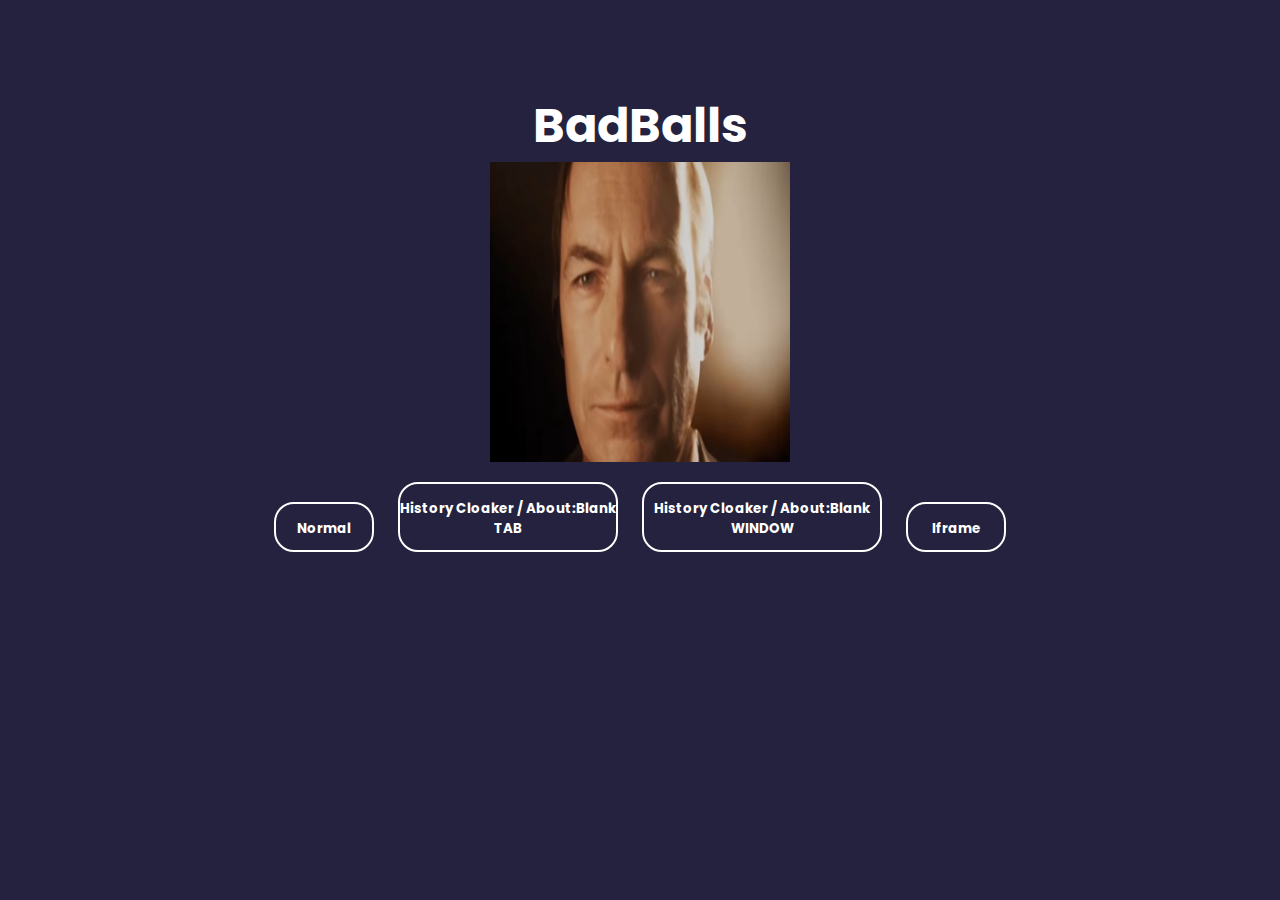
<file: static/index.html>
<head>
  <title>BadBalls</title>
  <!-- Meta/Info Attributes -->
  <link rel = "icon" href = "./img/icons/math.ico" type = "image/x-icon">
  <meta charset="utf-8">
  <link rel="stylesheet" href="./loader.css">
  <meta name="viewport" content="width=device-width, initial-scale=1.0">
  <!-- Boxicons CDN Link -->
  <link href='https://unpkg.com/boxicons@2.1.2/css/boxicons.min.css' rel='stylesheet'>
  <link href="https://maxcdn.bootstrapcdn.com/font-awesome/4.1.0/css/font-awesome.min.css" rel="stylesheet">
  <!-- Link to CSS Stylesheet -->
  <link rel="stylesheet" href="./main.css">
  <script async src="https://arc.io/widget.min.js#9ZPmVbkC"></script>
</head>
<div class="background_content">
<p id="none">
  <h1> BadBalls </h1>
  <img id="none" src="./img/icons/math.png" class="center" width="300" height="300">
</p>
<div id="none" >
  <body>
  <button style="width:100px;height: 50px;" type="button" onclick="window.location.href='./menu.html'">Normal</button>
  <button style="width:220px;height: 70px;" type="button" onclick="openInUnblocked('https://' + window.location.hostname + '/education.html')">History Cloaker / About:Blank TAB</button>
  <button style="width:240px;height: 70px;" type="button" onclick="MyWindow1(); window.location.replace('https://google.com/');">History Cloaker / About:Blank WINDOW</button>
  <button style="width:100px;height: 50px;" type="button" onclick="iframe()">Iframe</button>
  </div>
  <iframe id="iframe" src="./education.html" frameborder="0" style="display: none;overflow:hidden;overflow-x:hidden;overflow-y:hidden;height:100%;width:100%;position:absolute;top:0%;left:0px;right:0px;bottom:0px" height="100%" width="100%"></iframe>
<script src="./scripts/index.js"></script>
<script src="./scripts/settings.js"></script>
<script src="./nohist/index.js"></script>
</file>
<file: static/loader.css>
#loader-wrapper {
    position: fixed;
    top: 0;
    left: 0;
    width: 100%;
    height: 100%;
    z-index: 1000;
}
#loader {
    display: block;
    position: relative;
    left: 50%;
    top: 50%;
    width: 200px;
    height: 200px;
    margin: -75px 0 0 -75px;
    border-radius: 50%;
    border: 3px solid transparent;
    border-top-color: #0400ff;

    -webkit-animation: spin 2s linear infinite; /* Chrome, Opera 15+, Safari 5+ */
    animation: spin 2s linear infinite; /* Chrome, Firefox 16+, IE 10+, Opera */
    z-index: 1001;
}

    #loader:before {
        content: "";
        position: absolute;
        top: 5px;
        left: 5px;
        right: 5px;
        bottom: 5px;
        border-radius: 50%;
        border: 3px solid transparent;
        border-top-color: #ffffff;

        -webkit-animation: spin 3s linear infinite; /* Chrome, Opera 15+, Safari 5+ */
        animation: spin 3s linear infinite; /* Chrome, Firefox 16+, IE 10+, Opera */
    }

    #loader:after {
        content: "";
        position: absolute;
        top: 15px;
        left: 15px;
        right: 15px;
        bottom: 15px;
        border-radius: 50%;
        border: 3px solid transparent;
        border-top-color: #009688;

        -webkit-animation: spin 1.5s linear infinite; /* Chrome, Opera 15+, Safari 5+ */
          animation: spin 1.5s linear infinite; /* Chrome, Firefox 16+, IE 10+, Opera */
    }

    @-webkit-keyframes spin {
        0%   { 
            -webkit-transform: rotate(0deg);  /* Chrome, Opera 15+, Safari 3.1+ */
            -ms-transform: rotate(0deg);  /* IE 9 */
            transform: rotate(0deg);  /* Firefox 16+, IE 10+, Opera */
        }
        100% {
            -webkit-transform: rotate(360deg);  /* Chrome, Opera 15+, Safari 3.1+ */
            -ms-transform: rotate(360deg);  /* IE 9 */
            transform: rotate(360deg);  /* Firefox 16+, IE 10+, Opera */
        }
    }
    @keyframes spin {
        0%   { 
            -webkit-transform: rotate(0deg);  /* Chrome, Opera 15+, Safari 3.1+ */
            -ms-transform: rotate(0deg);  /* IE 9 */
            transform: rotate(0deg);  /* Firefox 16+, IE 10+, Opera */
        }
        100% {
            -webkit-transform: rotate(360deg);  /* Chrome, Opera 15+, Safari 3.1+ */
            -ms-transform: rotate(360deg);  /* IE 9 */
            transform: rotate(360deg);  /* Firefox 16+, IE 10+, Opera */
        }
    }

    #loader-wrapper .loader-section {
        position: fixed;
        top: 0;
        width: 51%;
        height: 100%;
        background: #141414;
        z-index: 1000;
    }

    #loader-wrapper .loader-section.section-left {
        left: 0;
    }
    #loader-wrapper .loader-section.section-right {
        right: 0;
    }
</file>
<file: static/main.css>
@import url('https://fonts.googleapis.com/css2?family=Poppins&display=swap');
@import 'https://fonts.googleapis.com/css2?family=Cabin&display=swap';
*{
    margin: 0;
    padding: 0;
    box-sizing: border-box;
    font-family: 'Poppins';
}

:root {
    --background: #24223e;
    --sidebarcolor1: #11101d;
    --sidebarcolor2: #fff;
    --textcolor: #fff;
}

/* Generic CSS */


body {
    position: relative;
    min-height: 100vh;
    width: 100%;
    background-color: var(--background);  
    min-height: 100vh;
}

/* Contains CSS for the Sidebar AKA: Navigation Bar */


.sidebar {
    position: fixed;
    height: 100%;
    width: 78px;
    top: 0;
    left: 0;
    background: var(--sidebarcolor1);
    padding: 6px 14px;
    transition: all 0.5s ease;
}

.sidebar.active {
    width: 240px;
}

.sidebar .logo_content .logo {
    color: var(--sidebarcolor2);
    display: flex;
    height: 50px;
    width: 100%;
    align-items: center;
    opacity: 0;
    transition: all 0.5s ease;
}

.sidebar.active .logo_content .logo {
    opacity: 1;
    pointer-events: none;
}

.logo_content .logo i {
    font-size: 28px;
    margin-right: 5px;
}

.logo_content .logo .logo_name {
    font-size: 20px;
    font-weight: 400;
}

.sidebar #btn {
    position: absolute;
    color: var(--sidebarcolor2);
    left: 50%;
    top: 6px;
    font-size: 20px;
    height: 50px;
    width: 50px;
    text-align: center;
    line-height: 50px;
    transform: translateX(-50%);
}

.sidebar.active #btn {
    left: 90%;
}

.sidebar ul {
    margin-top: 20px;
}

.sidebar ul li {
    position: relative;
    height: 50px;
    width: 100%;
    margin: 0 5px;
    list-style: none;
    line-height: 50px;
}

.sidebar ul li a {
    color: var(--sidebarcolor2);
    display: flex;
    align-items: center;
    text-decoration: none;
    transition: all 0.4s ease;
    border-radius: 12px;
    white-space: nowrap;
}

.sidebar ul li a:hover {
    color: var(--sidebarcolor1);
    background: var(--sidebarcolor2);
}

.sidebar ul li a i {
    height: 50px;
    min-width: 50px;
    border-radius: 12px;
    line-height: 50px;
    text-align: center;
}

.sidebar .links_name {
    opacity: 0;
    pointer-events: none;
    transition: all 0.5s ease;
}

.sidebar.active .links_name {
    opacity: 1;
    pointer-events: auto;
}

/* Contains CSS for Content on the Homepage */

.home_content {
    position: absolute;
    height: 100%;
    width: calc(100% - 78px);
    left: 78px;
    transition: all 0.5s ease;
    background: var(--background);
    background-repeat: no-repeat;
    background-size: 100%;
}

.home_content h1 {
    text-align: center;
    margin-top: 15%;
    font-size: 3em;
    color: var(--textcolor);
}

.sidebar.active ~ .home_content {
    width: calc(100% - 240px);
    left: 240px;
}

.home_content .wrapper {
    display: grid;
    place-items: center;
}

.home_content .typing {
    width: 10ch;
    animation: typing 1.2s steps(15), blink .5s step-end infinite alternate;
    white-space: nowrap;
    overflow: hidden;
    border-right: 3px solid;
    font-size: 2em;
    font-family: 'Poppins';
    color: var(--textcolor);
}

/* Keyframes for typing animation on the homepage */

@keyframes typing {
    from {
        width: 0;
    }
}

@keyframes blink {
    50% {
        border-color: transparent;
    }
}

/* Contains CSS for Content on the Settings Page */

.background_content {
    position: absolute;
    height: 100%;
    width: 100%;
    transition: all 0.5s ease;
    background: var(--background);
    background-repeat: no-repeat;
    background-size: 100%;
    text-align: center;
}

.sidebar.active ~ .background_content {
    width: calc(100% - 240px);
    left: 240px;
}


.sidebar.active ~ .background_content .nav {
    left: 240px;
}

.background_content .nav {
    position: fixed;
    height: 100%;
    background: var(--sidebarcolor1);
    padding: 6px 14px;
    transition: all 0.5s ease;
}

.background_content ul li {
    height: 50px;
    width: 100%;
    list-style: none;
    line-height: 50px;
}

.background_content ul li a {
    color: var(--sidebarcolor2);
    display: flex;
    align-items: center;
    text-decoration: none;
    transition: all 0.4s ease;
    border-radius: 12px;
    white-space: nowrap;
}

.background_content ul li a:hover {
    color: var(--sidebarcolor1);
    background: var(--sidebarcolor2);
}

.background_content ul li a i {
    height: 50px;
    min-width: 50px;
    line-height: 50px;
    text-align: center;
}

.background_content h1 {
    text-align: center;
    margin-top: 7%;
    font-size: 3em;
    color: var(--textcolor);
}

.background_content h2 {
    margin-top: 20px;
    font-size: 40px;
    color: var(--textcolor);
}

.background_content h3 {
    margin-top: 40px;
    font-size: 40px;
    color: var(--textcolor);
}

.background_content select {
    margin-top: 10px;
    height: 25px;
    border-radius: 5px;
}

/* Buttons */

button{
    margin-left:25%;
    margin-right:25%;
    padding: 15px 0;
    text-align: center;
    margin: 20px 10px;
    border-radius: 20px;
    font-weight: bold;
    border: 2px solid var(--textcolor);
    background: transparent;
    color: var(--textcolor);
    cursor: pointer;
    position: relative;
    overflow: hidden;
    transition: all 0.5s ease;
    height: 150px;
}

.imagebutton {
color: transparent;
width: 150px;
padding: 15px 0;
text-align: center;
margin: 20px 10px;
border-radius: 20px;
border: 0px solid var(--textcolor);
font-weight: bold;
background: transparent;
cursor: pointer;
overflow: hidden;
transition: all 0.5s ease;
height: 150px;
}
   
button:hover{
    -webkit-transition: scale(1.2);
    -ms-transform: scale(1.2);
    transform: scale(1.2);
    transition: 1.5s ease;
    text-decoration: none;
}

.filtertext
{
color: var(--textcolor);
}

h1 {
    color: var(--textcolor);
    text-align: center;
    align-self: center;
    align-content: center;
}

h2 {
    color: var(--textcolor);
    text-align: center;
    align-self: center;
    align-content: center;
    display: inline-block;
}

footer{
    background-color:#d3d3d3;
    font-family:cabin,sans-serif;
    display:flex;
    align-items:center;
    text-align:center;
    justify-content:space-between;
    color:#000;
    font-size:20px;
    margin-top: 100px;
}

#fullscreen {
    
    background-image: linear-gradient(rgba(0,0,0,0.7),rgba(0,0,0,0.7)), url('https://s3-us-west-2.amazonaws.com/s.cdpn.io/3744450/man.jpeg');
    background-size: cover;
    background-position: center;
    height: 100vh;
    
}

#particles-js {
    
    height: 100vh;
    background-image: linear-gradient(rgba(0,0,0,0.7),rgba(0,0,0,0.7)), url('https://s3-us-west-2.amazonaws.com/s.cdpn.io/3744450/man.jpeg');
    background-size: cover;
    background-position: center;
    
}

#particles-js h1{
    
    font-size: 50px;
    position: absolute;
    top: 270px;
    left: 500px;
    font-weight: 200;
    color:aquamarine;
}
</file>
